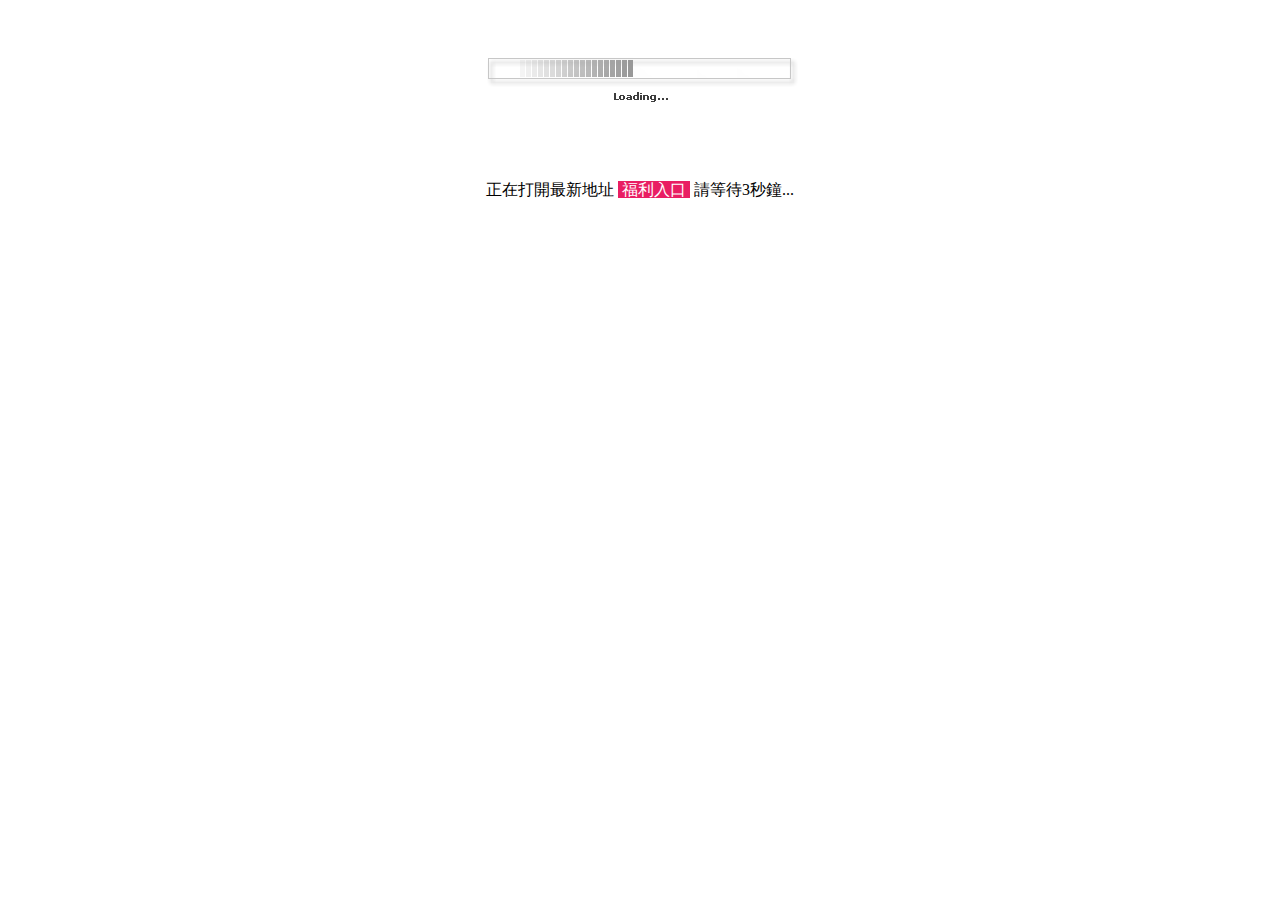
<file: index.html>
﻿<!DOCTYPE html>
<html>
<head>
<meta http-equiv="Content-Type" content="text/html; charset=UTF-8">
<meta name="viewport" content="width=device-width, initial-scale=1">
<title>最新地址加载中...</title>
<meta name="keywords" content="">
<meta name="description" content="">
</head>
<body>
<div id="dvContent" style="display:none">
<span id="spTime">2</span>
</div>
<script type="text/javascript">   
	LoadURL();  
	function LoadURL() {  
	    var r=Math.random();
		var urlList=["./RK.html","./RK.html","./RK.html"];
		var time = document.getElementById("spTime").innerHTML; 
		var t = setTimeout("LoadURL()", 1000);        
		if (time > 0) {            
			time--;            
			document.getElementById("spTime").innerHTML = time;        
			} else {     
				clearTimeout(t);    
				document.getElementById("dvContent").innerHTML=""; 
				window.location.href=urlList[Math.floor(Math.random()*urlList.length)]+"?r="+r;
			}            
	} 
</script>
<p style="text-align:center;"><img src="static/picture/loading.gif" alt="地址加载" /><br />正在打開最新地址&nbsp;<span style="background-color:#E91E63;color:#FFFFFF;">&nbsp;福利入口&nbsp;</span> 請等待3秒鐘...</p>

<div style="display:none">

</div>
</body>
</html>
</file>
